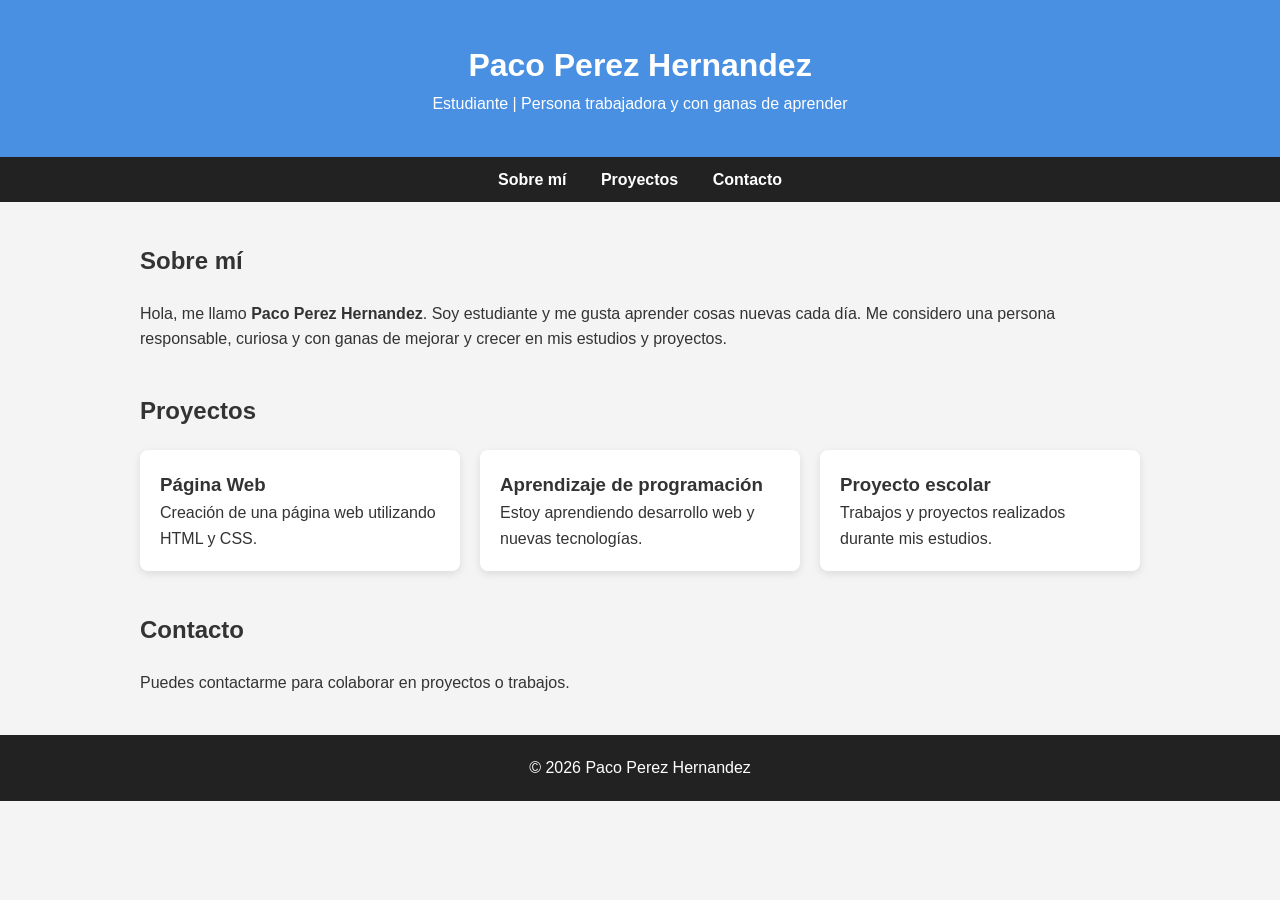
<file: index.html>
<!DOCTYPE html>
<html lang="es">
<head>
<meta charset="UTF-8">
<meta name="viewport" content="width=device-width, initial-scale=1.0">
<title>Paco Perez Hernandez</title>
<link rel="stylesheet" href="style.css">
</head>

<body>

<header>
<h1>Paco Perez Hernandez</h1>
<p>Estudiante | Persona trabajadora y con ganas de aprender</p>
</header>

<nav>
<a href="#sobre">Sobre mí</a>
<a href="#proyectos">Proyectos</a>
<a href="#contacto">Contacto</a>
</nav>

<section id="sobre" class="container">
<h2>Sobre mí</h2>
<p>
Hola, me llamo <strong>Paco Perez Hernandez</strong>. Soy estudiante y me gusta aprender
cosas nuevas cada día. Me considero una persona responsable, curiosa y con ganas
de mejorar y crecer en mis estudios y proyectos.
</p>
</section>

<section id="proyectos" class="container">
<h2>Proyectos</h2>

<div class="cards">

<div class="card">
<h3>Página Web</h3>
<p>Creación de una página web utilizando HTML y CSS.</p>
</div>

<div class="card">
<h3>Aprendizaje de programación</h3>
<p>Estoy aprendiendo desarrollo web y nuevas tecnologías.</p>
</div>

<div class="card">
<h3>Proyecto escolar</h3>
<p>Trabajos y proyectos realizados durante mis estudios.</p>
</div>

</div>

</section>

<section id="contacto" class="container">
<h2>Contacto</h2>
<p>Puedes contactarme para colaborar en proyectos o trabajos.</p>
</section>

<footer>
<p>© 2026 Paco Perez Hernandez</p>
</footer>

</body>
</html>
</file>
<file: style.css>
*{
margin:0;
padding:0;
box-sizing:border-box;
font-family:Arial, sans-serif;
}

body{
background:#f4f4f4;
color:#333;
line-height:1.6;
}

header{
background:#4a90e2;
color:white;
text-align:center;
padding:40px 20px;
}

nav{
background:#222;
text-align:center;
padding:10px;
}

nav a{
color:white;
text-decoration:none;
margin:0 15px;
font-weight:bold;
}

nav a:hover{
color:#4a90e2;
}

.container{
width:90%;
max-width:1000px;
margin:40px auto;
}

h2{
margin-bottom:20px;
}

.cards{
display:grid;
grid-template-columns:repeat(auto-fit,minmax(250px,1fr));
gap:20px;
}

.card{
background:white;
padding:20px;
border-radius:8px;
box-shadow:0 3px 8px rgba(0,0,0,0.1);
}

footer{
background:#222;
color:white;
text-align:center;
padding:20px;
margin-top:40px;
}
</file>
